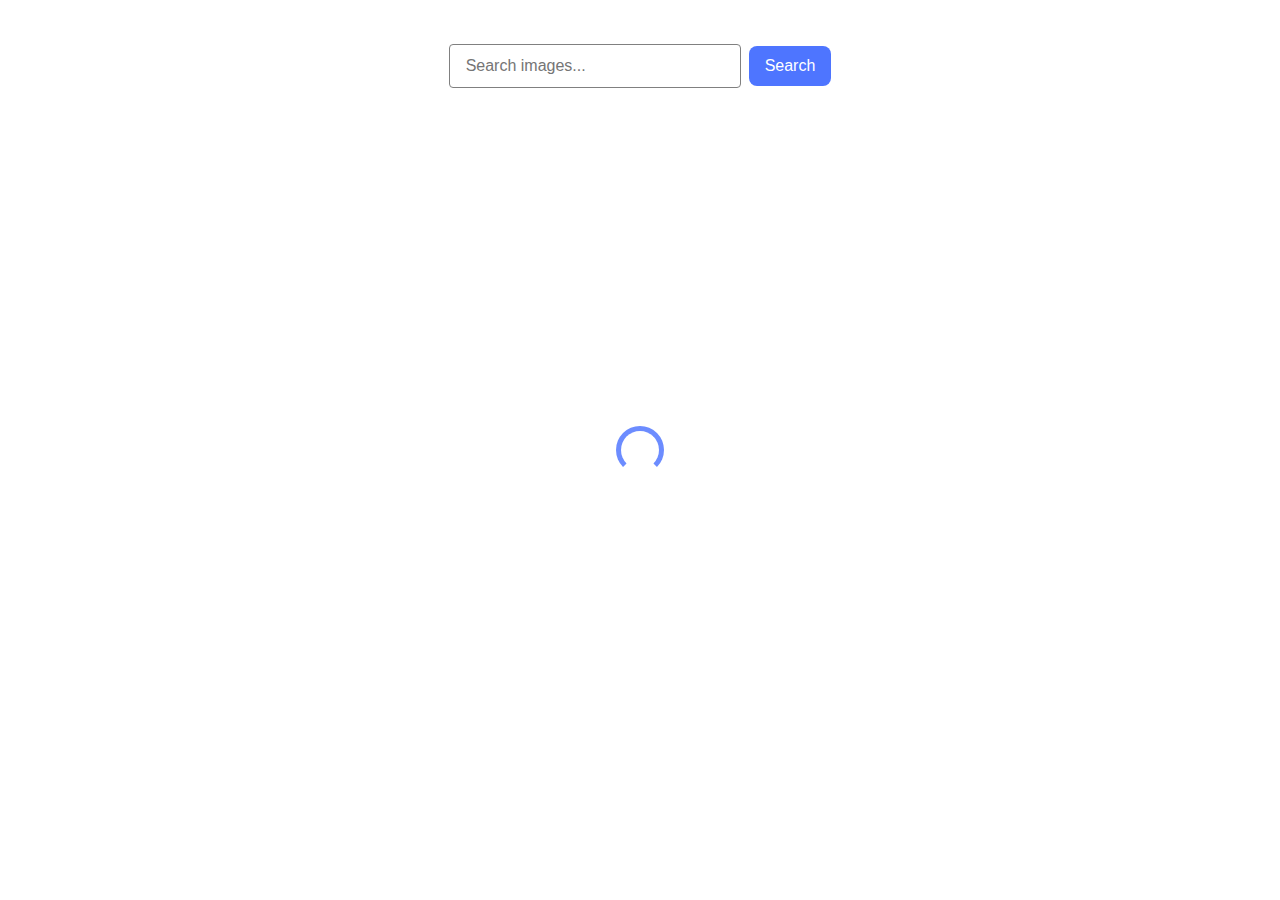
<file: src/index.html>
<!DOCTYPE html>
<html lang="en">
  <head>
    <meta charset="UTF-8" />
    <link rel="icon" type="image/svg+xml" href="/favicon.svg" />
    <meta name="viewport" content="width=device-width, initial-scale=1.0" />
    <title>Vanilla App Template</title>
    <link rel="preconnect" href="https://fonts.googleapis.com" />
    <link rel="preconnect" href="https://fonts.gstatic.com" crossorigin />
    <link
      href="https://fonts.googleapis.com/css2?family=Montserrat:wght@400;600&display=swap"
      rel="stylesheet"
    />
    <link
      rel="stylesheet"
      href="https://cdnjs.cloudflare.com/ajax/libs/modern-normalize/2.0.0/modern-normalize.min.css"
      integrity="sha512-4xo8blKMVCiXpTaLzQSLSw3KFOVPWhm/TRtuPVc4WG6kUgjH6J03IBuG7JZPkcWMxJ5huwaBpOpnwYElP/m6wg=="
      crossorigin="anonymous"
      referrerpolicy="no-referrer"
    />
    <link rel="stylesheet" href="./css/styles.css" />
  </head>
  <body>
    <div class="container">
      <form class="form form-js" action="submit">
        <input
          class="form-input input-js"
          type="text"
          placeholder="Search images..." required
        />
        <button class="form-btn" type="submit">Search</button>
      </form>
      <span class="loader js-loader"></span>
      <ul class="gallery gallery-js">
      
      </ul>
    </div>

    <script type="module" src="./main.js"></script>
  </body>
</html>
</file>
<file: src/css/styles.css>
.loader {
  width: 48px;
  height: 48px;
  border: 5px solid #6c8cff;
  border-bottom-color: transparent;
  border-radius: 50%;
  display: inline-block;
  box-sizing: border-box;
  animation: rotation 1s linear infinite;
  position: absolute;
  top: 50%;
  left: 50%;
  transform: translate(-50%, -50%);
}

@keyframes rotation {
  0% {
    transform: rotate(0deg);
  }
  100% {
    transform: rotate(360deg);
  }
}

.hidden {
  visibility: hidden;
}

ul {
  list-style: none;
  padding: 0;
  margin: 0;
}


h2,
p {
  margin: 0;
}

a {
  text-decoration: none;
}

body {
  font-family: 'Montserrat', sans serif;
}

.container {
  margin: 0 auto;
  padding: 36px 156px;
}

.form {
  display: flex;
  justify-content: center;
  align-items: center;
  gap: 8px;
  margin-bottom: 32px;
}

.form-input {
  width: 272px;
  height: 40px;
  padding-left: 16px;
  outline: transparent;
  outline-offset: -1px;
  border: 1px solid #808080;
  border-radius: 4px;
  font-size: 16px;
}

.form-input:hover {
  outline: 1px solid #000000;
}
.form-input:focus {
  outline: 1px solid #4e75ff;
}

.form-btn {
  height: 40px;
  padding: 8px 16px;
  background-color: #4e75ff;
  color: #ffffff;
  border-radius: 8px;
  border-style: none;
  font-size: 16px;
}

.form-btn:hover {
  background-color: #6c8cff;
}

.gallery {
  display: flex;
  flex-wrap: wrap;
  gap: 24px;
}

.gallery-item {
  width: 360px;
  border: 1px solid rgb(128, 128, 128);
  border-radius: 0px 0px 2px 2px;
  box-shadow: 0px 2px 1px -1px rgba(0, 0, 0, 0.2),
  0px 1px 1px 0px rgba(0, 0, 0, 0.14), 0px 1px 3px 0px rgba(0, 0, 0, 0.12);;
    
}

.gallery-link {
  color: #2E2F42;
}

.thumb {
  width: 100%;
  height: 200px;
}

.gallery-image {
  display: block;
  height: 100%;
  width: 100%;
  object-fit: cover;
}

.actions {
  display: flex;
  width: 100%;
  height: 48px;
  justify-content: space-between;
  padding-left: 20px;
  padding-right: 25px;
}

.action {
  text-align: center;
  padding-top: 4px;
  padding-bottom: 4px;
}

.actions-name {
  font-size: 12px;
  font-weight: 600;
}

.quantity {
  font-size: 12px;
}
</file>
